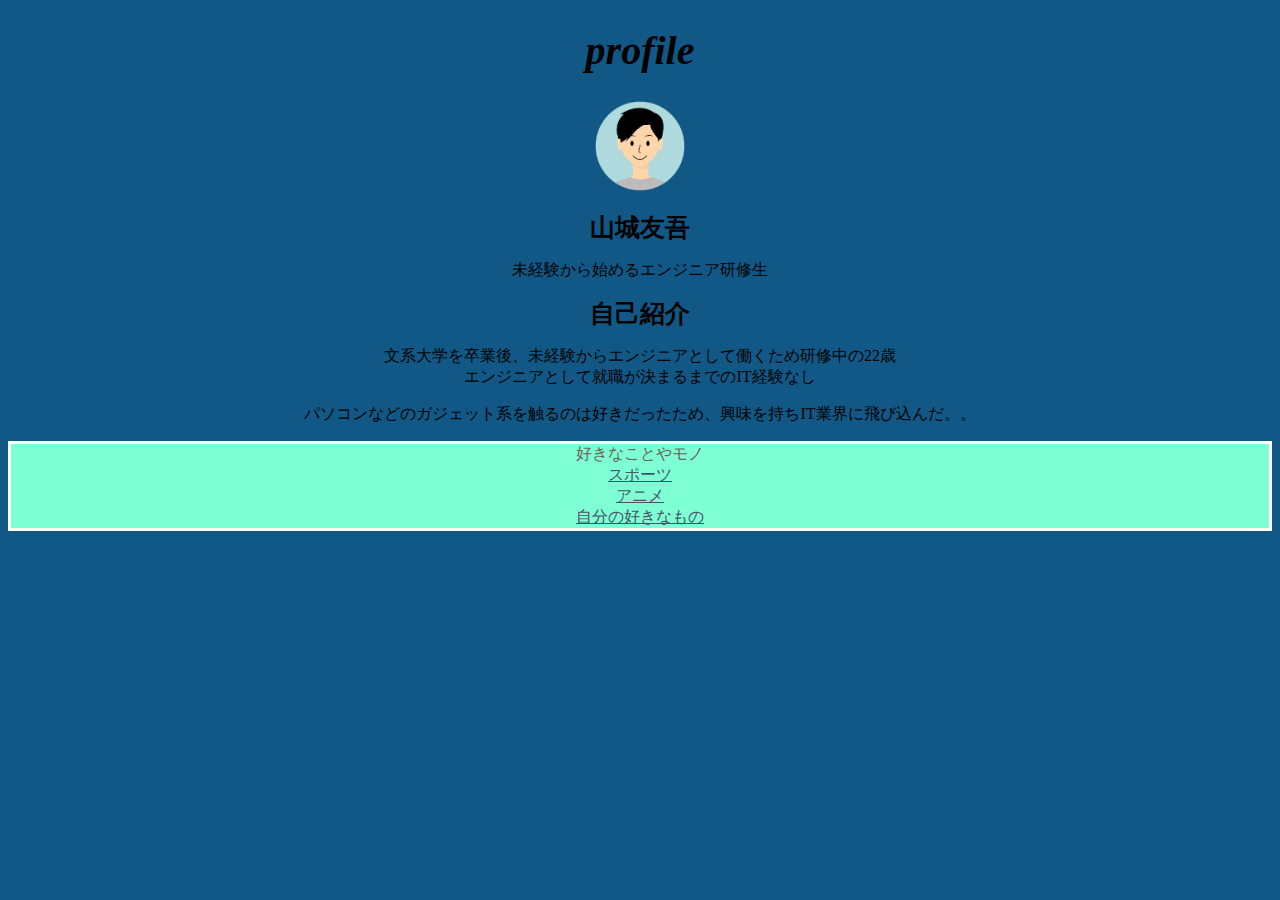
<file: index.html>
<!DOCTYPE html>
<html lang="ja">
    <head>
        <meta charset="UTF-8">
        <title>自己紹介サイト</title>
        <link rel="stylesheet" href="css/kadai.css">
    </head>
    <body>
        <main>
        <h1>profile</h1>
        <p><img src="images/ca_imen01.png" alt="人"></p>
        <p>
            <span><strong>山城友吾</strong></span>
        <p>未経験から始めるエンジニア研修生</p>
        <p>
            <span><strong>自己紹介</strong></span>
        </p>
        </p>
            文系大学を卒業後、未経験からエンジニアとして働くため研修中の22歳<br>
            エンジニアとして就職が決まるまでのIT経験なし
        <p>
            パソコンなどのガジェット系を触るのは好きだったため、興味を持ちIT業界に飛び込んだ。。
        </p>
        
         <footer>
            <div class="footer"></div>
            好きなことやモノ<br>
            <a href="su.html">スポーツ</a><br>
            <a href="anime.html">アニメ</a><br>
            <a href=".html">自分の好きなもの</a>
        </div>
         </footer>
        
          
          
          
          
        </main>
    </body>
</html>
</file>
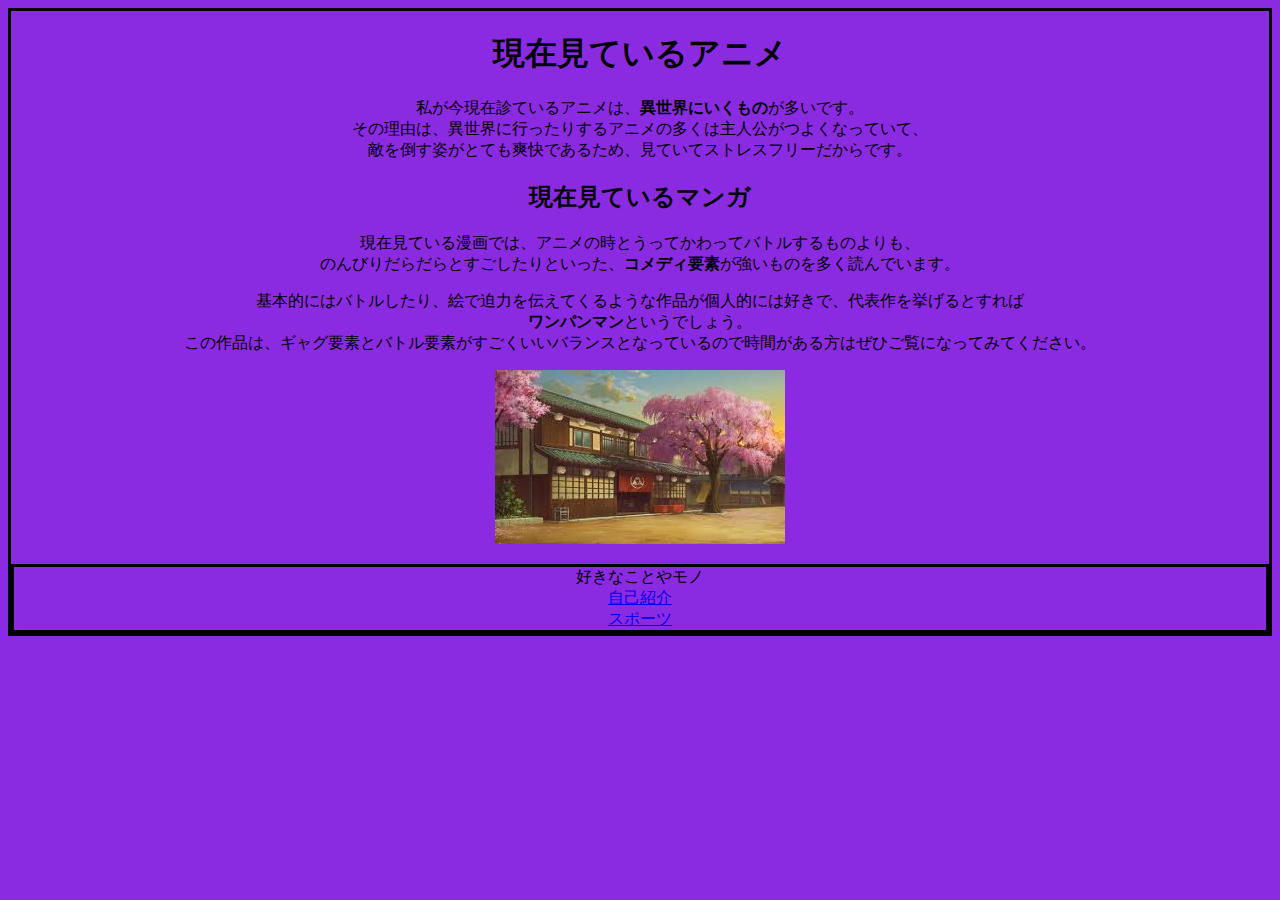
<file: anime.html>
<!DOCTYPE html>
<html lang="ja">
  <head>  
    <meta charset="UTF-8">
    <title>アニメ・マンガ</title>
     <link rel="stylesheet" href="css/anime.css">
    </head>
    <body>
        <main>
        <h1>現在見ているアニメ</h1>
        <p>
            私が今現在診ているアニメは、<strong>異世界にいくもの</strong>が多いです。<br>
            その理由は、異世界に行ったりするアニメの多くは主人公がつよくなっていて、<br>
            敵を倒す姿がとても爽快であるため、見ていてストレスフリーだからです。
        </p>
        
        <h2>現在見ているマンガ</h2>
        <p>
            現在見ている漫画では、アニメの時とうってかわってバトルするものよりも、<br>
            のんびりだらだらとすごしたりといった、<strong>コメディ要素</strong>が強いものを多く読んでいます。
        </p>
        <p>
            基本的にはバトルしたり、絵で迫力を伝えてくるような作品が個人的には好きで、代表作を挙げるとすれば<br>
            <strong>ワンパンマン</strong>というでしょう。<br>
            この作品は、ギャグ要素とバトル要素がすごくいいバランスとなっているので時間がある方はぜひご覧になってみてください。
        </p>
        <p><img src="images/anime.jpg" alt="anime"></p>    
        
        
         <footer>
          好きなことやモノ<br>
            <a href="kadai.html">自己紹介</a><br>
            <a href="su.html">スポーツ</a>
        </footer>
        </main>
  </body>
</html>
</file>
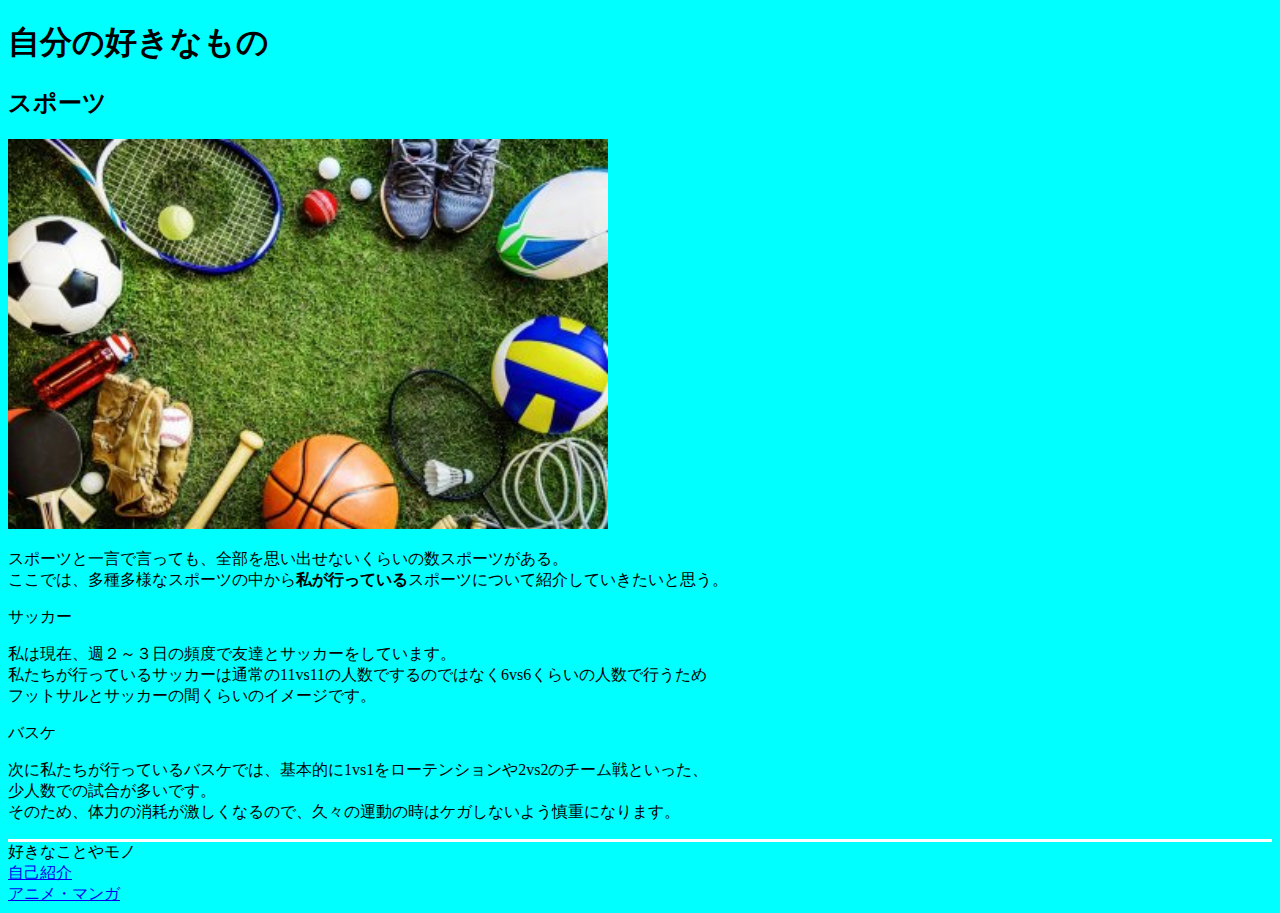
<file: su.html>
<!DOCTYPE html>
<html lang="ja">
  <head>  
    <meta charset="UTF-8">
    <title>自分の好きなもの</title>
     <link rel="stylesheet" href="css/su.css">
    </head>
    <body>
      <main>
        <h1>自分の好きなもの</h1>
        
        <h2>スポーツ</h2>
        <p><img src="images/sports.jpg" alt="sports"></p>  
        <p>
          スポーツと一言で言っても、全部を思い出せないくらいの数スポーツがある。<br>
          ここでは、多種多様なスポーツの中から<strong>私が行っている</strong>スポーツについて紹介していきたいと思う。
        </p>

        <p> 
          サッカー
        </p>
        <p>私は現在、週２～３日の頻度で友達とサッカーをしています。<br>
           私たちが行っているサッカーは通常の11vs11の人数でするのではなく6vs6くらいの人数で行うため<br>
           フットサルとサッカーの間くらいのイメージです。
        </p>

        <div class="basketball">
        <p>
          バスケ
        </p>
        <p>
          次に私たちが行っているバスケでは、基本的に1vs1をローテンションや2vs2のチーム戦といった、<br>
          少人数での試合が多いです。<br>
          そのため、体力の消耗が激しくなるので、久々の運動の時はケガしないよう慎重になります。
        </p>
      </div>
         <footer>
          好きなことやモノ<br>
            <a href="kadai.html">自己紹介</a><br>
            <a href="anime.html">アニメ・マンガ</a>
        </footer>
      </main>
  </body>
</html>
</file>
<file: css/kadai.css>
h1{
    font-size: 40px;
    font-style: italic;
}
span{
    font-size: 25px;
}

img{
    
    width: 90px;
    height: 90px;
}
*{
    background-color: #115886;
}
ul{
    text-align: left;
    color: yellowgreen;
}
footer{
    border:solid #ffffff;
    color: #676756;
    background-color: aquamarine;
}
a{background-color: aquamarine;
    color:#445566;
}
main{
    text-align: center;
}
</file>
<file: css/anime.css>
*{background-color: blueviolet;
    text-align: center;
}
footer{
    border: solid;
}
main{
    border: solid;
}
</file>
<file: css/su.css>
*{
    text-align: auto;
    background-color: aqua;
}
img{
    width: 600px;
}
footer{
    border-top: solid #ffffff;
}
</file>
